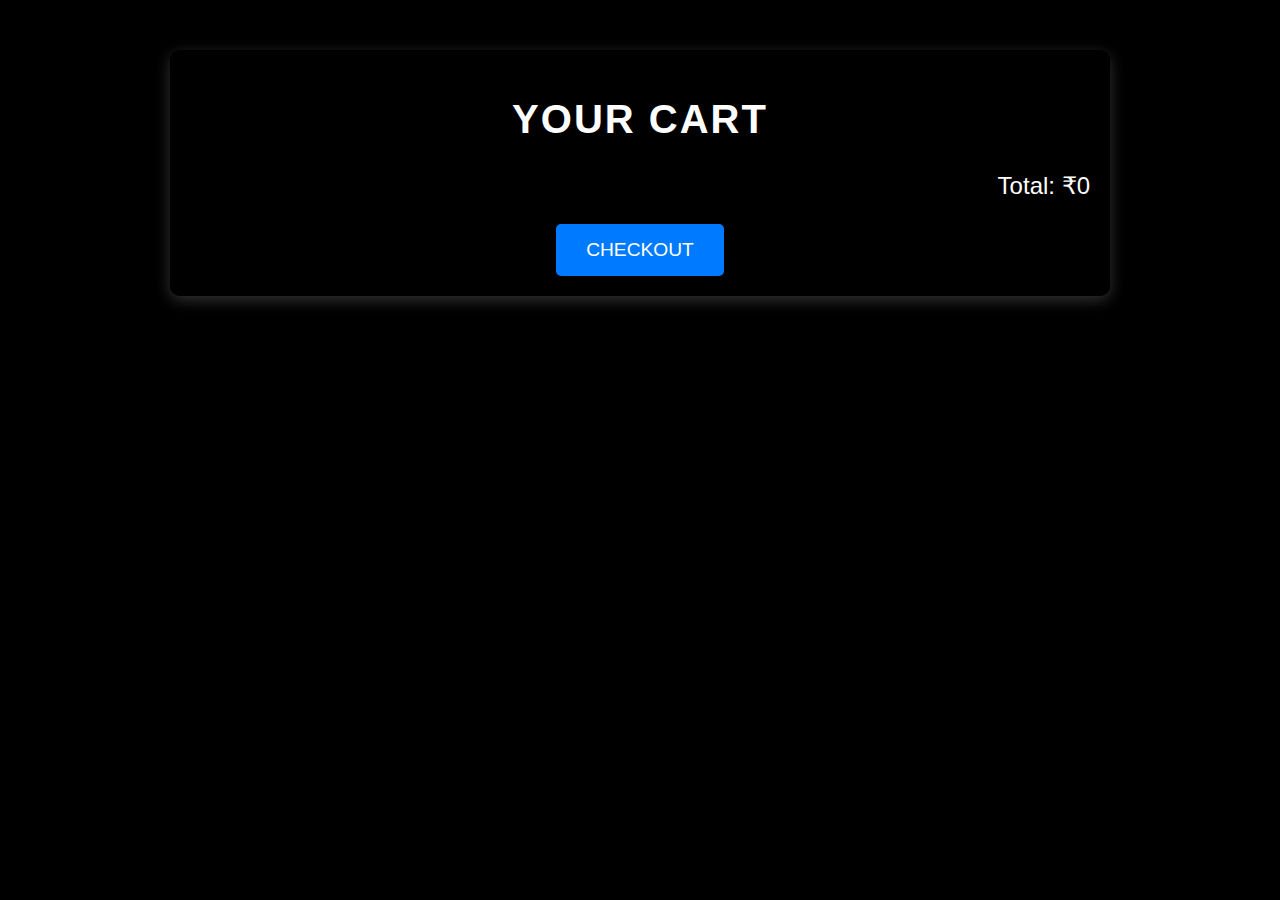
<file: cart.html>
<!DOCTYPE html>
<html lang="en">
<head>
    <meta charset="UTF-8">
    <meta name="viewport" content="width=device-width, initial-scale=1.0">
    <title>EchoVibe Cart</title>
    <style>
        body {
            background: #000;
            color: #fff;
            font-family: Arial, sans-serif;
            margin: 0;
            padding: 0;
        }

        .cart-container {
            max-width: 900px;
            margin: 50px auto;
            padding: 20px;
            background: rgba(0, 0, 0, 0.9);
            border-radius: 10px;
            box-shadow: 0 4px 15px rgba(255, 255, 255, 0.2);
        }

        h1 {
            text-align: center;
            margin-bottom: 30px;
            font-size: 2.5rem;
            text-transform: uppercase;
            letter-spacing: 2px;
        }

        .cart-item {
            display: flex;
            align-items: center;
            justify-content: space-between;
            padding: 15px;
            border-bottom: 1px solid #444;
            transition: background 0.3s ease;
        }

        .cart-item:hover {
            background: #222;
        }

        .cart-item img {
            width: 80px;
            height: auto;
            border-radius: 10px;
        }

        .cart-item-info {
            flex: 1;
            margin-left: 20px;
        }

        .cart-item-info h3 {
            margin: 0;
            font-size: 1.2rem;
        }

        .cart-item-info p {
            margin: 5px 0 0;
            font-size: 1rem;
            color: #bbb;
        }

        .remove-btn {
            background: #f00;
            color: #fff;
            border: none;
            padding: 10px 20px;
            border-radius: 5px;
            cursor: pointer;
            transition: transform 0.2s;
        }

        .remove-btn:hover {
            transform: scale(1.1);
        }

        .total {
            margin-top: 20px;
            font-size: 1.5rem;
            text-align: right;
        }

        .checkout-btn {
            display: block;
            margin: 20px auto 0;
            padding: 15px 30px;
            background: #007BFF;
            color: #fff;
            border: none;
            border-radius: 5px;
            font-size: 1.2rem;
            text-transform: uppercase;
            cursor: pointer;
            transition: background 0.3s ease, transform 0.2s ease;
        }

        .checkout-btn:hover {
            background: #0056b3;
            transform: translateY(-3px);
        }
    </style>
</head>
<body>
    <div class="cart-container">
        <h1>Your Cart</h1>
        <div id="cart-items"></div>
        <p class="total" id="total-amount">Total: ₹0</p>
        <button class="checkout-btn" onclick="checkout()">Checkout</button>
    </div>

    <script>
        // Retrieve cart from localStorage
        const cart = JSON.parse(localStorage.getItem("cart")) || [];
        const cartItemsContainer = document.getElementById("cart-items");
        const totalAmount = document.getElementById("total-amount");

        // Populate cart items
        let total = 0;
        cart.forEach(item => {
            total += item.price;

            const cartItem = document.createElement("div");
            cartItem.className = "cart-item";

            cartItem.innerHTML = `
                <img src="${item.image}" alt="${item.name}">
                <div class="cart-item-info">
                    <h3>${item.name}</h3>
                    <p>Price: ₹${item.price}</p>
                </div>
                <button class="remove-btn" onclick="removeItem('${item.id}')">Remove</button>
            `;
            cartItemsContainer.appendChild(cartItem);
        });

        // Update total amount
        totalAmount.textContent = `Total: ₹${total}`;

        // Remove item from cart
        function removeItem(productId) {
            const updatedCart = cart.filter(item => item.id !== productId);
            localStorage.setItem("cart", JSON.stringify(updatedCart));
            alert("Item removed!");
            window.location.reload();
        }


        // Checkout functionality (demo)
        function checkout() {
    if (cart.length === 0) {
        alert("Your cart is empty!");
        return;
    }
    
    // Generate Order ID
    const orderId = "EV" + Math.floor(100000 + Math.random() * 900000);
    const orderDetails = {
        id: orderId,
        items: cart,
        total: total,
        deliveryTime: "3-5 business days"
    };

    // Save Order Details in localStorage
    localStorage.setItem("orderId", orderId);
    localStorage.setItem("orderDetails", JSON.stringify(orderDetails));

    // Clear Cart
    localStorage.removeItem("cart");

    alert(`Thank you for your purchase! Your Order ID is ${orderId}`);
    window.location.href = "tracking.html"; // Redirect to tracking page
}

    </script>
</body>
</html>
</file>
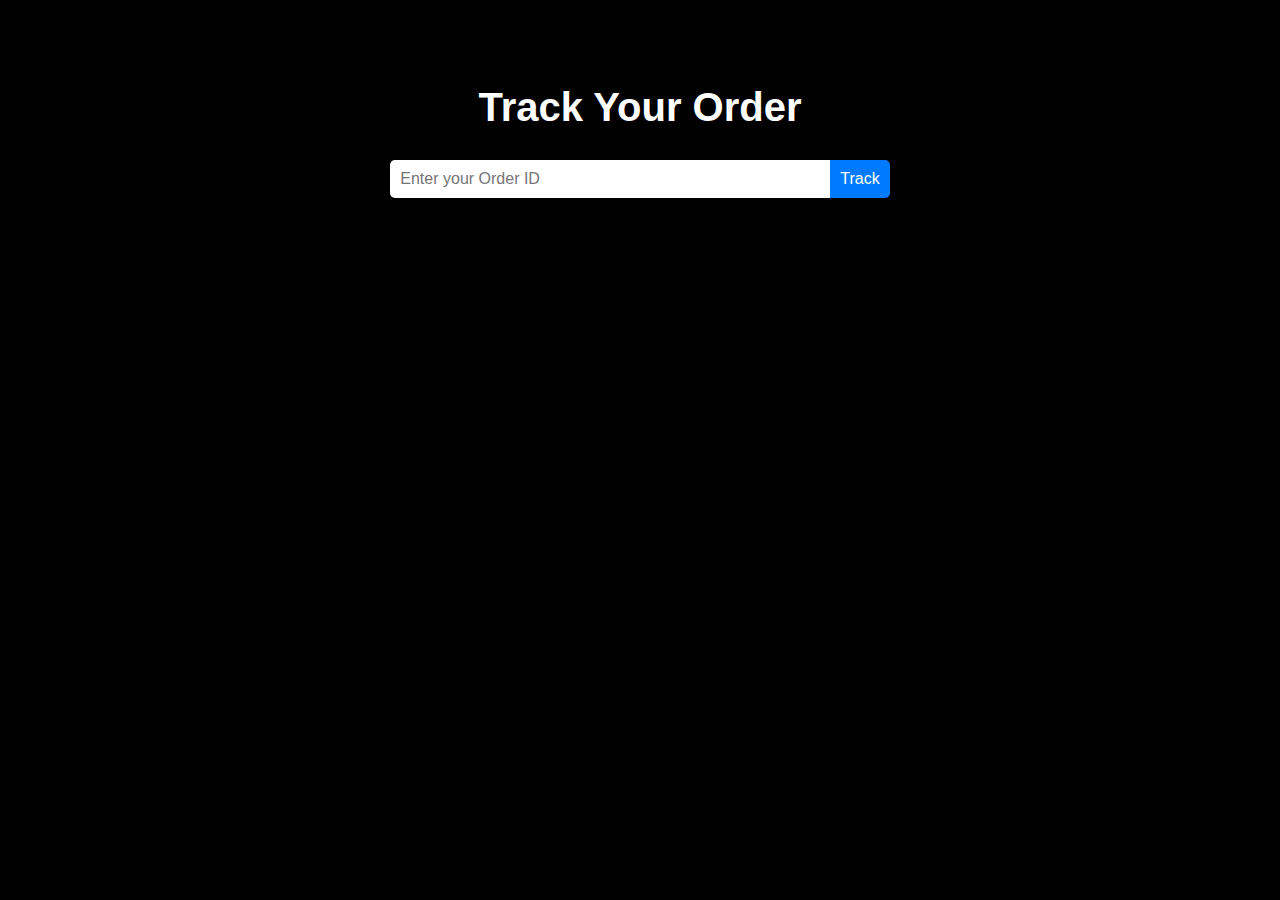
<file: tracking.html>
<!DOCTYPE html>
<html lang="en">
<head>
    <meta charset="UTF-8">
    <meta name="viewport" content="width=device-width, initial-scale=1.0">
    <title>EchoVibe - Order Tracking</title>
    <style>
        body {
            background: #000;
            color: #fff;
            font-family: Arial, sans-serif;
            text-align: center;
            padding: 50px 20px;
        }

        .tracking-container {
            max-width: 600px;
            margin: 0 auto;
        }

        .tracking-container h1 {
            font-size: 2.5rem;
            margin-bottom: 30px;
        }

        .input-group {
            display: flex;
            justify-content: center;
            margin-bottom: 20px;
        }

        .input-group input {
            width: 70%;
            padding: 10px;
            font-size: 1rem;
            border: none;
            border-radius: 5px 0 0 5px;
        }

        .input-group button {
            padding: 10px;
            font-size: 1rem;
            background: #007BFF;
            color: white;
            border: none;
            border-radius: 0 5px 5px 0;
            cursor: pointer;
            transition: background 0.3s ease;
        }

        .input-group button:hover {
            background: #0056b3;
        }

        .order-details {
            margin-top: 20px;
            padding: 20px;
            background: rgba(255, 255, 255, 0.1);
            border-radius: 10px;
            display: none;
            box-shadow: 0 4px 15px rgba(255, 255, 255, 0.2);
        }

        .order-details h2 {
            margin-bottom: 10px;
        }

        .order-details p {
            margin: 5px 0;
        }
    </style>
</head>
<body>
    <div class="tracking-container">
        <h1>Track Your Order</h1>
        <div class="input-group">
            <input type="text" id="order-id-input" placeholder="Enter your Order ID">
            <button onclick="trackOrder()">Track</button>
        </div>
        <div class="order-details" id="order-details">
            <h2>Order Details</h2>
            <p id="item-list"></p>
            <p id="total"></p>
            <p id="delivery-time"></p>
        </div>
    </div>

    <script>
        function trackOrder() {
            const inputOrderId = document.getElementById("order-id-input").value;
            const storedOrderId = localStorage.getItem("orderId");
            const orderDetails = JSON.parse(localStorage.getItem("orderDetails"));

            if (inputOrderId === storedOrderId) {
                // Display Order Details
                const orderDetailsDiv = document.getElementById("order-details");
                const itemList = orderDetails.items.map(item => `${item.name} (₹${item.price})`).join(", ");
                document.getElementById("item-list").textContent = `Items: ${itemList}`;
                document.getElementById("total").textContent = `Total: ₹${orderDetails.total}`;
                document.getElementById("delivery-time").textContent = `Estimated Delivery: ${orderDetails.deliveryTime}`;
                orderDetailsDiv.style.display = "block";
            } else {
                alert("Invalid Order ID. Please try again.");
            }
        }
    </script>
</body>
</html>
</file>
